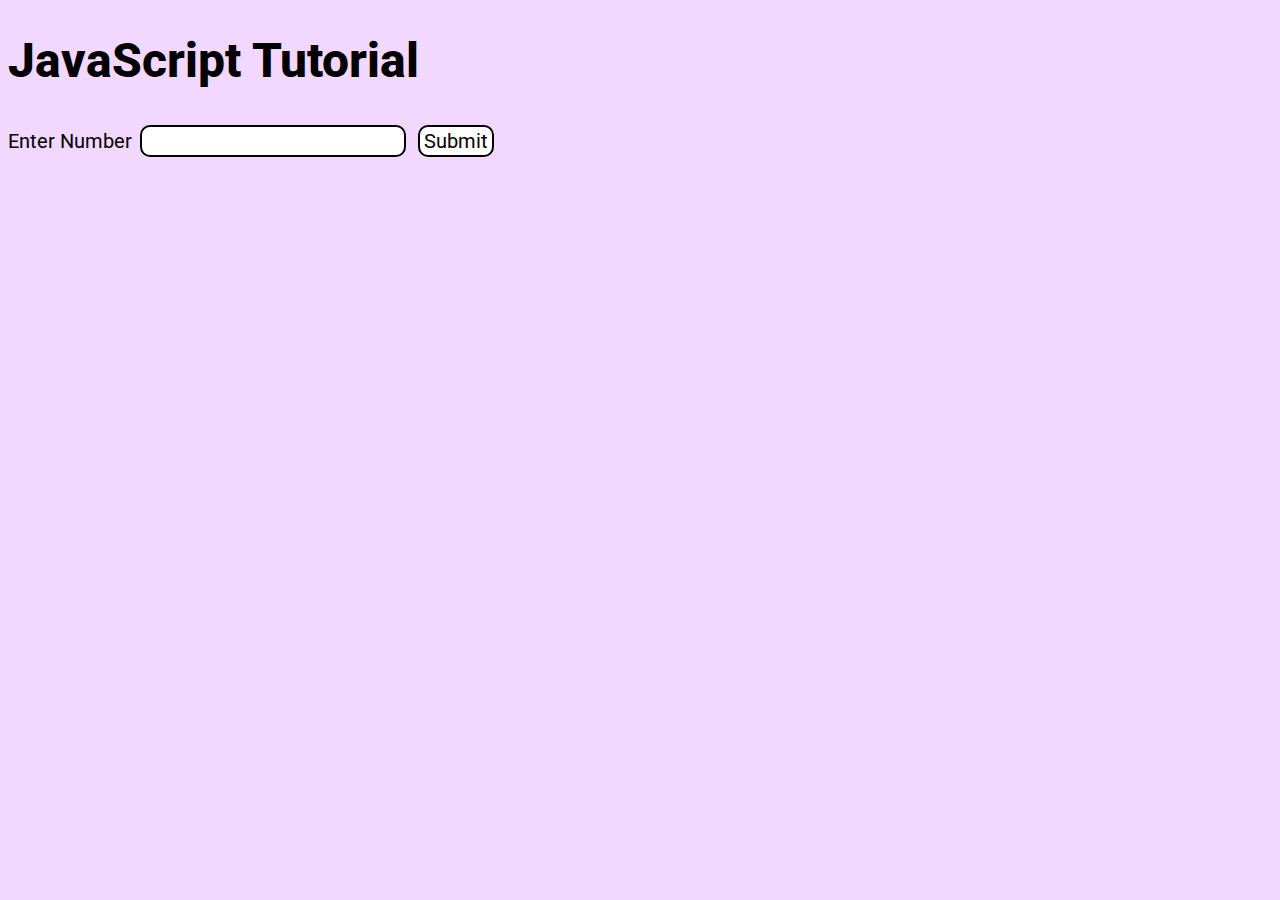
<file: index.html>
<!DOCTYPE html>
<html lang="en">

<head>
    <meta charset="UTF-8">
    <meta http-equiv="X-UA-Compatible" content="IE=edge">
    <meta name="viewport" content="width=device-width, initial-scale=1.0">
    <link rel="stylesheet" href="style.css">
    <title>JavaScript</title>
</head>

<body>
    <h1>JavaScript Tutorial</h1>
    <!-- <form class="form">
        <label for="amount">Enter Number</label>
        <input type="number" id="amount" />
        <button type="submit">Submit</button>
    </form> -->
    <script src="function.js"></script>
    <form class="form">
        <label for="amount">Enter Number</label>
        <input type="text" id="text">
        <button type="submit" onclick="hello()">Submit</button>
    </form>


    <!-- <script src="array.js"></script> -->
    <!-- <script src="data.js"></script> -->
    <!-- <script src="num.js"></script> -->
</body>

</html>
</file>
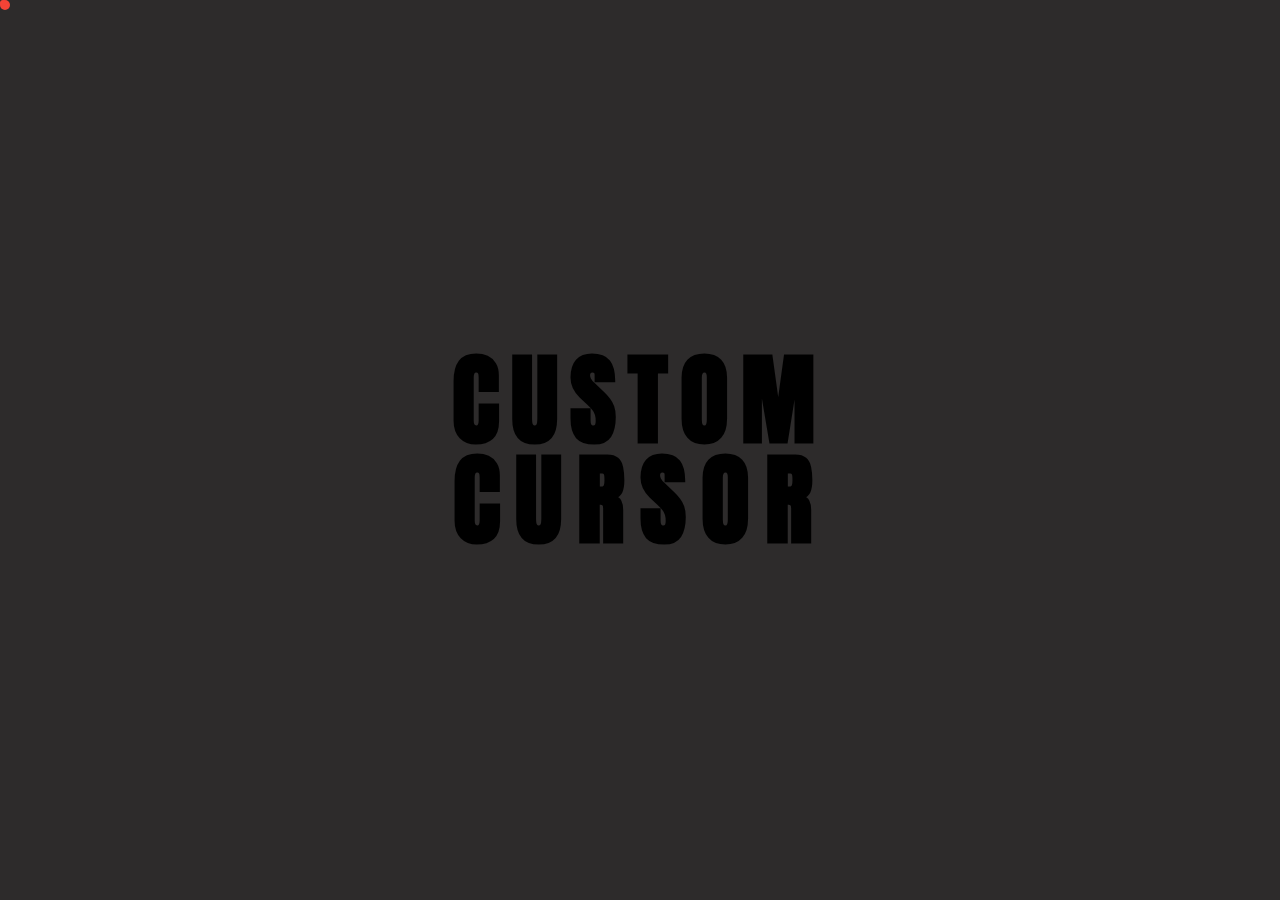
<file: custom/index.html>
<!DOCTYPE html>
<html lang="en">

<head>
    <meta charset="UTF-8">
    <meta http-equiv="X-UA-Compatible" content="IE=edge">
    <meta name="viewport" content="width=device-width, initial-scale=1.0">
    <link rel="stylesheet" href="style.css">
    <script src="app.js"></script>
    <title>Custom Cursor</title>
</head>

<body>
    <h1>CUSTOM<br><span>CURSOR</span></h1>
</body>

</html>
</file>
<file: style.css>
@import url("https://fonts.googleapis.com/css2?family=Roboto:wght@100;300;400;900&display=swap");
* {
  box-sizing: border-box;
  font-family: "Roboto", sans-serif;
  background: rgb(242, 215, 255);
}

h1 {
  font-size: 48px;
  font-weight: 800;
}

form {
  width: 700px;
  height: 600px;
}

form label {
  font-size: 20px;
}

form button {
  font-size: 20px;
  padding: 2px 4px;
  border: 2px solid black;
  color: black;
  background-color: white;
  border-radius: 10px;
  margin: 4px;
}

form input {
  font-size: 20px;
  padding: 2px 4px;
  border: 2px solid black;
  color: black;
  background-color: white;
  border-radius: 10px;
  margin: 4px;
}
</file>
<file: custom/style.css>
@import url("https://fonts.googleapis.com/css?family=Anton");

.cursor {
  left: 0;
  top: 0;
  width: 10px;
  height: 10px;
  background-color: #f44336;
  position: absolute;
  border-radius: 5px;
}

.cursor__follower {
  transition: transform 0.1s;
  width: 6px;
  height: 6px;
}

/* Unrelated styles */
html {
  cursor: none;
  background-color: #2d2b2b;
  display: flex;
  justify-content: center;
  align-items: center;
  height: 100vh;
}

h1 {
  font-family: "Anton", "helvetica", sans-serif;
  font-size: 100px;
  letter-spacing: 12px;
  line-height: 1;
  text-align: center;
}

h1 span {
  letter-spacing: 15px;
}
</file>
